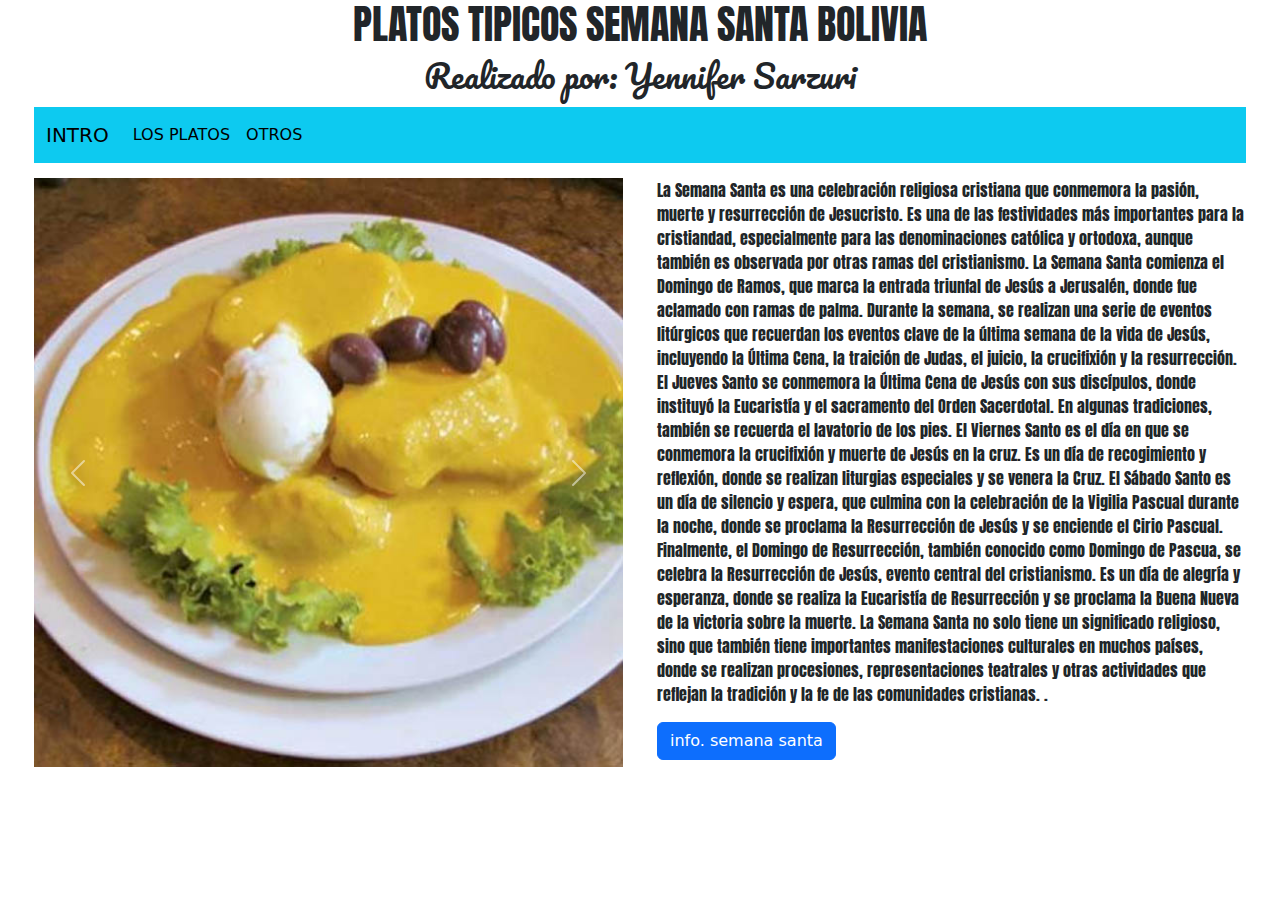
<file: index.html>
<!DOCTYPE html>
<html lang="en">
<head>
    <meta charset="UTF-8">
    <meta name="viewport" content="width=device-width, initial-scale=1.0">
    <link rel="stylesheet" href="https://cdn.jsdelivr.net/npm/bootstrap@5.2.3/dist/css/bootstrap.min.css">
    <link rel="stylesheet" href="css/estilos.css">

    <link rel="preconnect" href="https://fonts.googleapis.com">
    <link rel="preconnect" href="https://fonts.gstatic.com" crossorigin>
    <link href="https://fonts.googleapis.com/css2?family=Anton&display=swap" rel="stylesheet">

    <link rel="preconnect" href="https://fonts.googleapis.com">
    <link rel="preconnect" href="https://fonts.gstatic.com" crossorigin>
    <link href="https://fonts.googleapis.com/css2?family=Anton&family=Pacifico&display=swap" rel="stylesheet">

    <title>Document</title>
</head>
<body>
  <center>
    <h1 class="anton-regular">  PLATOS TIPICOS SEMANA SANTA BOLIVIA</h1>
    <h2 class="pacifico-regular"> Realizado por: Yennifer Sarzuri</h2>
  </center>
    <div class="container-fluid">
        <div class="row">
            <div class="col">
                <nav class="navbar navbar-expand-lg bg-info">
                    <div class="container-fluid">
                      <button class="navbar-toggler" type="button" data-bs-toggle="collapse" data-bs-target="#navbarTogglerDemo01" aria-controls="navbarTogglerDemo01" aria-expanded="false" aria-label="Toggle navigation">
                        <span class="navbar-toggler-icon"></span>
                      </button>
                      <div class="collapse navbar-collapse" id="navbarTogglerDemo01">
                        <a class="navbar-brand" href="#">INTRO</a>
                        <ul class="navbar-nav me-auto mb-2 mb-lg-0">
                          <li class="nav-item">
                            <a class="nav-link active" aria-current="page" href="pags/pag2.html">LOS PLATOS</a>
                          </li>
                          <li class="nav-item">
                            <a class="nav-link active" href="pags/pag3.html">OTROS</a>
                          </li>
                        </ul>
                        
                      </div>
                    </div>
                  </nav>


            </div>
        </div>
        <div class="row">
            <div class="col">
                <div id="carouselExampleControls" class="carousel slide" data-bs-ride="carousel">
                    <div class="carousel-inner">
                      <div class="carousel-item active">
                        <img src="imag/img1.jpg" class="d-block w-100" alt="...">
                      </div>
                      <div class="carousel-item">
                        <img src="imag/img2.jpg" class="d-block w-100" alt="...">
                      </div>
                      <div class="carousel-item">
                        <img src="imag/img3.jpg" class="d-block w-100" alt="...">
                      </div>
                      <div class="carousel-item">
                        <img src="imag/img4.jpg" class="d-block w-100" alt="...">
                      </div>
                    </div>
                    <button class="carousel-control-prev" type="button" data-bs-target="#carouselExampleControls" data-bs-slide="prev">
                      <span class="carousel-control-prev-icon" aria-hidden="true"></span>
                      <span class="visually-hidden">Previous</span>
                    </button>
                    <button class="carousel-control-next" type="button" data-bs-target="#carouselExampleControls" data-bs-slide="next">
                      <span class="carousel-control-next-icon" aria-hidden="true"></span>
                      <span class="visually-hidden">Next</span>
                    </button>
                  </div>    
            </div>
            <div class="col">
                <p class="anton-regular">La Semana Santa es una celebración religiosa cristiana que conmemora la pasión, muerte y resurrección de Jesucristo. Es una de las festividades más importantes para la cristiandad, especialmente para las denominaciones católica y ortodoxa, aunque también es observada por otras ramas del cristianismo.

                  La Semana Santa comienza el Domingo de Ramos, que marca la entrada triunfal de Jesús a Jerusalén, donde fue aclamado con ramas de palma. Durante la semana, se realizan una serie de eventos litúrgicos que recuerdan los eventos clave de la última semana de la vida de Jesús, incluyendo la Última Cena, la traición de Judas, el juicio, la crucifixión y la resurrección.
                  
                  El Jueves Santo se conmemora la Última Cena de Jesús con sus discípulos, donde instituyó la Eucaristía y el sacramento del Orden Sacerdotal. En algunas tradiciones, también se recuerda el lavatorio de los pies.
                  
                  El Viernes Santo es el día en que se conmemora la crucifixión y muerte de Jesús en la cruz. Es un día de recogimiento y reflexión, donde se realizan liturgias especiales y se venera la Cruz.
                  
                  El Sábado Santo es un día de silencio y espera, que culmina con la celebración de la Vigilia Pascual durante la noche, donde se proclama la Resurrección de Jesús y se enciende el Cirio Pascual.
                  
                  Finalmente, el Domingo de Resurrección, también conocido como Domingo de Pascua, se celebra la Resurrección de Jesús, evento central del cristianismo. Es un día de alegría y esperanza, donde se realiza la Eucaristía de Resurrección y se proclama la Buena Nueva de la victoria sobre la muerte.
                  
                  La Semana Santa no solo tiene un significado religioso, sino que también tiene importantes manifestaciones culturales en muchos países, donde se realizan procesiones, representaciones teatrales y otras actividades que reflejan la tradición y la fe de las comunidades cristianas.
.</p>
                <!-- Button trigger modal -->
<button type="button" class="btn btn-primary" data-bs-toggle="modal" data-bs-target="#exampleModal">
    info. semana santa
  </button>
  
  <!-- Modal -->
  <div class="modal fade" id="exampleModal" tabindex="-1" aria-labelledby="exampleModalLabel" aria-hidden="true">
    <div class="modal-dialog">
      <div class="modal-content">
        <div class="modal-header">
          <h1 class="modal-title fs-5" id="exampleModalLabel">informaciuones</h1>
          <button type="button" class="btn-close" data-bs-dismiss="modal" aria-label="Close"></button>
        </div>
        <div class="modal-body">
          La Semana Santa en Bolivia es una época de profunda devoción religiosa y también de tradiciones culinarias únicas que reflejan la diversidad cultural del país. 
        </div>
        <div class="modal-footer">
          <button type="button" class="btn btn-secondary" data-bs-dismiss="modal">Close</button>
          <button type="button" class="btn btn-primary">boton</button>
        </div>
      </div>
    </div>
  </div>
            </div>
        </div>

    </div>




    <script src="https://cdn.jsdelivr.net/npm/bootstrap@5.2.3/dist/js/bootstrap.bundle.min.js"></script>
</body>
</html>
</file>
<file: css/estilos.css>
.anton-regular {
    font-family: "Anton", sans-serif;
    font-weight: 400;
    font-style: normal;
  }

  .pacifico-regular {
    font-family: "Pacifico", cursive;
    font-weight: 400;
    font-style: normal;
  }

.container{
    background-color: chocolate;
    height: 100px;
}

.container-fluid
{
    /*background-color:fuchsia;
    height: 100px;*/
}
.row
{
    /*background-color:aquamarine;*/
    margin: 5px;
}
.col{
    /*background-color: darkorange;*/
    margin: 5px;
}
</file>
